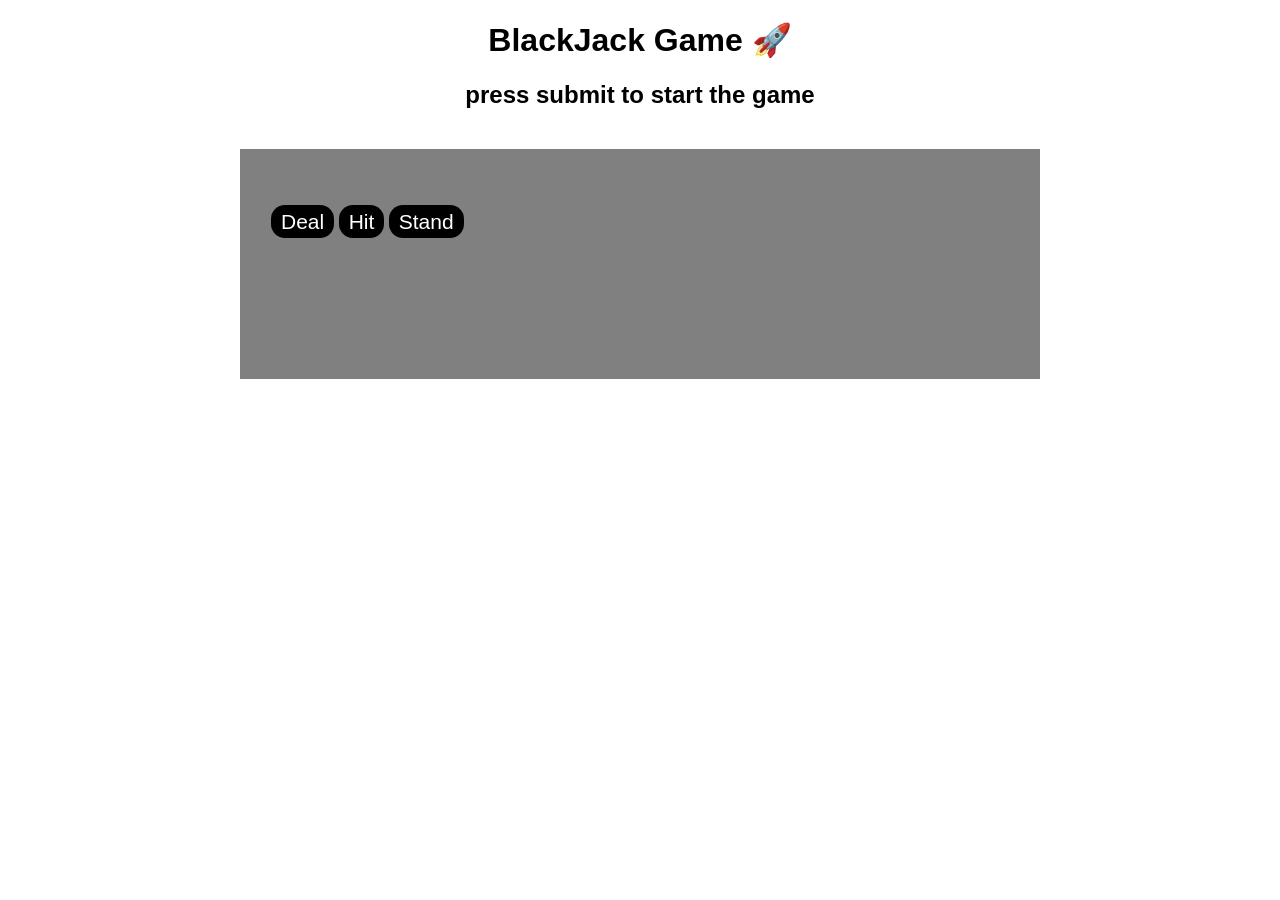
<file: blackjack main/index.html>
<!--  All HTML files begin with the following line: -->
<!DOCTYPE html>
<!-- This indicates that the rest of the lines that follow are to be interpreted as HTML. It tells the browser about what document type to expect. -->

<!-- All text enclosed in angled brackets are known as HTML element tags. There are usually, but not always, starting and closing element "tags", each representing a HTML element.
The <html> element is known as the root element of a HTML page. All other elements are encased within it. -->
<html>
  <!-- The <head> element contains meta information about the HTML page, information that is not rendered or displayed by the browser -->
  <head>
    <!-- The <title> element specifies a title for the HTML page (which is shown in the browser's title bar or in the page's tab) and is the default name given to a bookmark of a webpage. -->
    <title>SWE Fundamentals</title>
    <!-- The <style> element contains information relating to the layout and style of the webpage. The syntax within a <style> tag is referred to as CSS - Cascading Style Sheets. -->
    <style>
      * {
        box-sizing: border-box;
      }

      body {
        font-family: sans-serif;
        margin-left: 30px;
        margin-right: 30px;
      }

      #header {
        text-align: center;
      }

      #container {
        background-color: grey;
        margin: 40px auto;
        max-width: 800px;
        padding: 38px 31px;
      }

      input {
        font-size: 21px;
        line-height: 33px;
        margin: 0 0 23px 0;
        padding: 0 9px;
        width: 100%;
      }

      button {
        font-size: 21px;
        line-height: 33px;
        margin: 0 0 23px 0;
        padding: 0 10px;
        border-radius: 14px;
        color: white;
        background-color: black;
        border: none;
      }

      #output-div {
        margin: 20px auto;
        padding: 20px;
        width: 100%;
      }

      #start {
        text-align: center;
      }

      #output-div img{
        height: 175px;
        width: 125px;
        margin: 1px;
      }

      #player-card img{
      height: 175px;
      width: 125px;
      margin: 1px;
      }

      #dealer-card img{
      height: 175px;
      width: 125px;
      margin: 1px;
      }

      button:hover {
        opacity: 0.5;

      }
    </style>
  </head>

  <!-- The <body> element defines the document's body, and is a container for all the visible contents that will be rendered by the browser.  -->
  <body>
    <!-- The <h1> element defines a large heading. There are 6 pre-set header elements, <h1> to <h6> -->
    <h1 id="header">BlackJack Game 🚀</h1>
    <!-- The <div> tag defines a division or a section in an HTML document, and is commonly use as a "container" for nested HTML elements. -->
    <h2 id="start">press submit to start the game</h2>
    <div id="container">
      <!-- The self-closing <br /> tag represents a line break - a line's worth of spacing before dispalying the next element. -->
      <br />
      <!-- The <button> tag represents.. you guessed it! a button. -->
      <button id="Deal-button">Deal</button>
      <button id="Hit-button">Hit</button>
      <button id="Stand-button">Stand</button>
      <div id="output-div"></div>
      <div id="player-card"></div>
      <div id="dealer-card"></div>
    </div>
    <!-- Everything below this is incorporating JavaScript programming logic into the webpage. -->
    <!-- The script tag encloses JavaScript syntax for the browser to interpret programtically -->
    <!-- The following line imports all code written in the script.js file -->
    <script src="script.js"></script>
    <!-- Define button click functionality -->
    <script>
      // Declare and define a variable that represents the button or the div
      var DealButton = document.querySelector("#Deal-button");
      var hitButton = document.querySelector("#Hit-button");
      var standButton = document.querySelector("#Stand-button")
      const outputDiv = document.getElementById('output-div')
      const dealerCardDiv = document.getElementById('dealer-card');
      const playerCardDiv = document.getElementById('player-card');

      // When the Deal button is clicked, access the text entered by the user in the input field
      // And pass it as an input parameter to the main function as defined in script.js
      DealButton.addEventListener("click", function () {
        // Store the output of main() in a new variable
        var result = main();
      });

      hitButton.addEventListener("click",function(){
        hit();
      })

      standButton.addEventListener("click",function(){
        stand();
      })
    </script>
  </body>
</html>
</file>
